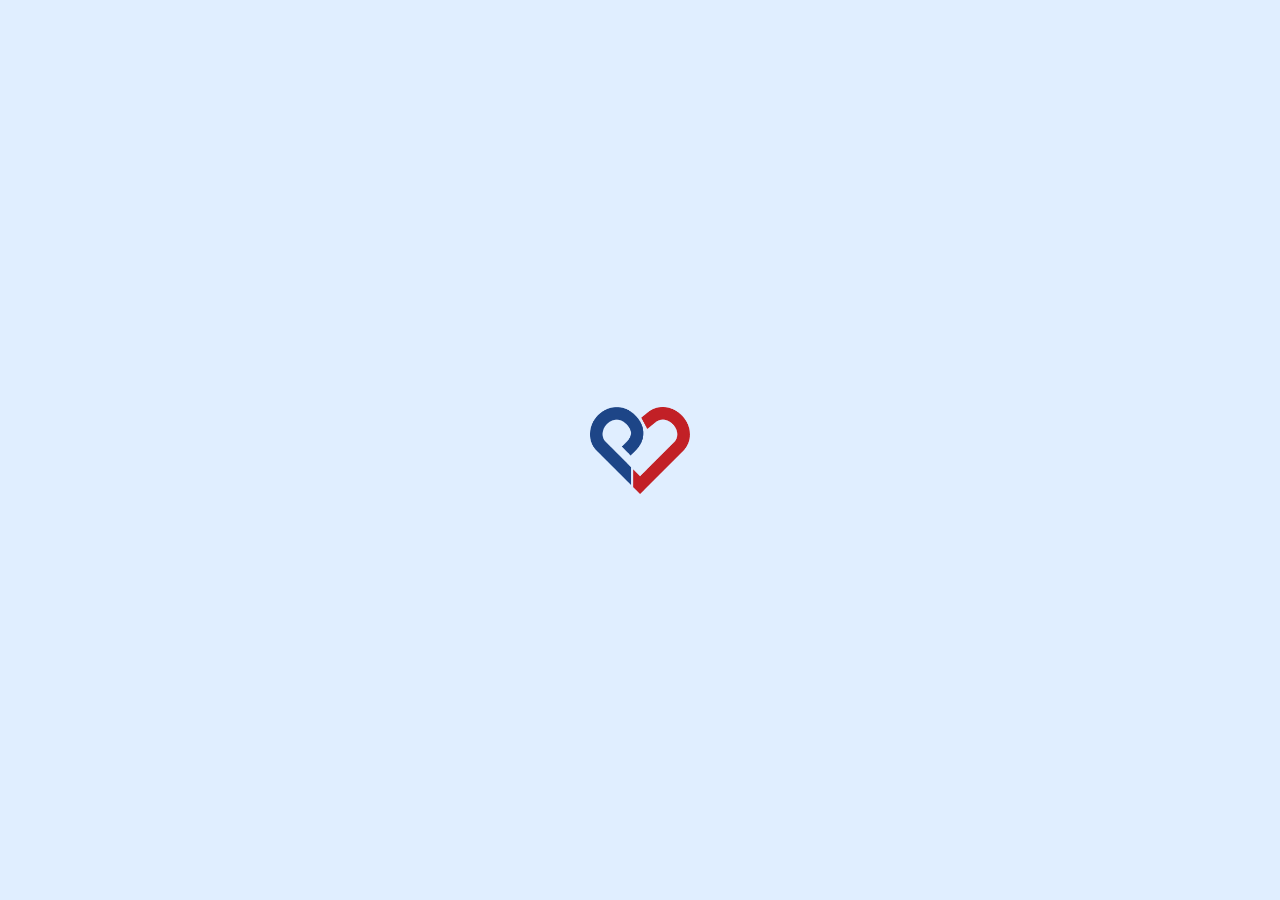
<file: front/index.html>
<!DOCTYPE html>
<html lang="pt-BR">

<head>
    <meta charset="UTF-8">
    <meta name="viewport" content="width=device-width, initial-scale=1.0">
    <title>PROCAPE - Sistema de Ativos</title>

    <link href="https://cdn.jsdelivr.net/npm/bootstrap@5.3.2/dist/css/bootstrap.min.css" rel="stylesheet">
    <link href="https://fonts.googleapis.com/css2?family=Quicksand:wght@400;500;600;700&display=swap" rel="stylesheet">
    <link rel="shortcut icon" href="assets/images/favicon.ico" type="image/x-icon">
    <link rel="stylesheet" href="assets/pages/login/login.css">
</head>

<body>

    <section id="loading-screen" aria-label="Tela de carregamento do sistema">
        <div class="heart-logo" aria-hidden="true"></div>
    </section>

    <main id="login-screen" class="container-fluid p-0">
        <div class="row g-0">

            <section class="col-md-6 d-none d-md-block login-bg" aria-label="Fundo decorativo da instituição"></section>

            <section class="col-md-6 login-form-container" aria-labelledby="titulo-login">
                <div class="w-100 mx-auto" style="max-width: 400px;">
                    <h1 id="titulo-login" class="login-title text-center">Login</h1>

                    <form id="form-acesso">
                        <div class="mb-3">
                            <label for="inputEmail" class="form-label">E-mail</label>
                            <input type="email" class="form-control" id="inputEmail" placeholder="Digite o seu email"
                                required>
                        </div>

                        <div class="mb-2">
                            <label for="inputSenha" class="form-label">Senha</label>
                            <input type="password" class="form-control" id="inputSenha" placeholder="Digite sua senha"
                                required>
                        </div>


                        <button href="../produtos/produtos.html" type="submit" class="btn btn-login">Acessar</button>

                    </form>

                    <footer id="rodape-login">
                        <img src="assets/images/logo.png" alt="Logo PROCAPE" aria-hidden="true"
                            id="logo-canto-inferior">
                    </footer>

                </div>
            </section>

        </div>
    </main>

    <script src="https://cdn.jsdelivr.net/npm/bootstrap@5.3.2/dist/js/bootstrap.bundle.min.js"></script>
    <script src="assets/pages/login/login.js"></script>
</body>

</html>
</file>
<file: front/assets/pages/login/login.css>
/* ==========================================================
   RESET E CONFIGURAÇÕES GERAIS
========================================================== */

* {
    box-sizing: border-box;
    font-family: 'Quicksand', sans-serif;
}

:root {
    --azul-principal: #1D4587;
    --azul-escuro: #022154;
    --vermelho-principal: #B44848;
    --vermelho-claro: #FFECEC;
    --azul-claro: #E0EEFF;
    --azul-mais-claro: #F6F6F6;

    --bg-gradiente:
        linear-gradient(
            180deg,
            var(--azul-principal) 0%,
            var(--azul-escuro) 100%
        );

    --fonte-principal: 'Quicksand', sans-serif;
}

body {
    margin: 0;
    overflow: hidden;
    overflow-x: hidden;

    font-family: var(--fonte-principal);

    background-color: #F8F9FA;
}

main {
    display: flex;
    align-items: flex-start;
    justify-content: center;

    width: 100%;
    min-height: 100vh;

    padding: 40px 20px;

    background-color: #EAF2F8;

    overflow-y: auto;
}

main.login-main {
    display: block;
    min-height: 100vh;
    padding: 0;
}

/* ==========================================================
   LOADING SCREEN
========================================================== */

#loading-screen {
    position: fixed;
    top: 0;
    left: 0;

    width: 100vw;
    height: 100vh;

    display: flex;
    justify-content: center;
    align-items: center;

    background-color: var(--azul-claro);

    z-index: 9999;

    transition: opacity 0.5s ease;
}

.heart-logo {
    width: 100px;
    height: 100px;

    background:
        url('../../images/logo.png')
        no-repeat
        center;

    background-size: contain;

    animation: pulse 1.2s infinite;
}

@keyframes pulse {

    0% {
        transform: scale(1);
    }

    50% {
        transform: scale(1.15);
    }

    100% {
        transform: scale(1);
    }
}

/* ==========================================================
   TELA DE LOGIN
========================================================== */

#login-screen {
    display: none;
    height: 100vh;
}

.login-bg {
    height: 100vh;

    background:
        url('../../images/PROCAPE_background.png')
        no-repeat
        center;

    background-size: cover;
    background-position: left;
}

.login-form-container {
    display: flex;
    flex-direction: column;
    justify-content: center;

    height: 100vh;

    padding: 2rem;

    background-color: var(--azul-mais-claro);
}

.login-title {
    margin-bottom: 2rem;

    color: var(--azul-principal);

    font-size: 2rem;
    font-weight: 700;
}

/* ==========================================================
   FORMULÁRIO LOGIN
========================================================== */

#form-acesso div {
    margin-bottom: 20px;
}

#form-acesso label {
    display: block;

    margin-bottom: 0.1px;

    color: var(--azul-principal);

    font-weight: 600;
}

.form-label {
    color: var(--azul-principal);

    font-size: 0.95rem;
    font-weight: 700;
}

.form-control {
    padding: 0.75rem;

    border: 2px solid var(--vermelho-principal);
    border-radius: 6px;
}

.form-control::placeholder {
    color: #A0A0A0;
    font-weight: 500;
}

#inp-cpf,
#inp-senha {
    width: 100%;

    padding: 12px;

    border: 2px solid var(--azul-principal);
    border-radius: 6px;

    box-sizing: border-box;
}

.form-control:disabled,
.form-select:disabled {
    opacity: 1;

    color: #495057 !important;

    background-color: #f1f3f5 !important;

    border: 1px solid #dee2e6;

    font-weight: 500;
}

/* ==========================================================
   BOTÕES
========================================================== */

.btn-login {
    width: 100%;

    margin-top: 1.5rem;
    padding: 0.75rem;

    color: var(--vermelho-principal);

    background-color: var(--vermelho-claro);

    border: 2px solid var(--vermelho-principal);
    border-radius: 6px;

    font-weight: 700;

    transition: all 0.3s;
}

.btn-login:hover {
    color: white;

    background-color: var(--vermelho-principal);
}

.btn-sair {
    transition: all 0.3s ease;
}

.btn-sair:hover {
    color: #ff6b6b !important;
    transform: scale(1.05);
}

/* ==========================================================
   LINKS
========================================================== */

.link-text {
    color: var(--azul-principal);

    font-size: 0.85rem;
    font-weight: 500;
}

.link-action {
    color: var(--vermelho-principal);

    font-size: 0.85rem;
    font-weight: 600;

    text-decoration: underline;
}

/* ==========================================================
   RODAPÉ LOGIN
========================================================== */

#login-formulario {
    position: relative;
}

#logo-canto-inferior {
    position: absolute;

    right: 30px;
    bottom: 30px;

    width: 60px;

    opacity: 0.9;
}

/* ==========================================================
   SIDEBAR
========================================================== */

.sidebar-master {
    width: 250px;
    flex-shrink: 0;
}

.offcanvas-lg {
    background:
        linear-gradient(
            180deg,
            #1D4587 0%,
            #022154 100%
        );
}

.sidebar-link {
    display: block;

    padding: 15px 25px;

    color: white;

    text-decoration: none;

    border-bottom:
        1px solid rgba(255, 255, 255, 0.1);

    transition: background 0.2s;
}

.sidebar-link:hover {
    color: white;

    background-color:
        rgba(255, 255, 255, 0.05);
}

.sidebar-link.active {
    font-weight: 700;

    background-color:
        rgba(255, 255, 255, 0.1);
}

.sidebar-sublink {
    display: block;

    padding: 10px 25px 10px 40px;

    color: rgba(255, 255, 255, 0.7);

    font-size: 0.9rem;

    text-decoration: none;

    border-bottom:
        1px solid rgba(255, 255, 255, 0.1);
}

.sidebar-sublink.active {
    color: white;
    font-weight: 700;

    background-color:
        rgba(255, 255, 255, 0.05);
}

/* ==========================================================
   CARDS E CONTEÚDO
========================================================== */

.info-card {
    width: 100%;
    max-width: 950px;

    margin: auto;
    padding: 2.5rem;

    background-color: #ffffff;

    border-radius: 1rem;

    box-shadow:
        0 0.5rem 1rem
        rgba(0, 0, 0, 0.1);
}

h2 {
    margin-bottom: 1.5rem;

    color: #1D4587;

    font-weight: 700;
}

/* ==========================================================
   SCROLLBAR
========================================================== */

::-webkit-scrollbar {
    width: 8px;
}

::-webkit-scrollbar-track {
    background: #f1f1f1;
}

::-webkit-scrollbar-thumb {
    background: #1D4587;
    border-radius: 10px;
}
</file>
<file: front/assets/css/global.css>
/* ══════════════════════════════════════
   global.css — Variáveis e base do projeto
   ══════════════════════════════════════ */

@import url('https://fonts.googleapis.com/css2?family=Quicksand:wght@400;500;600;700&display=swap');

* {
    box-sizing: border-box;
    font-family: 'Quicksand', sans-serif;
}


/* ── Variáveis de cor ── */
:root {
    --azul-principal:   #1D4587;
    --azul-escuro:      #022154;
    --azul-claro:       #E0EEFF;
    --azul-mais-claro:  #F6F6F6;
    --vermelho-principal: #B44848;
    --vermelho-claro:   #FFECEC;
    --bg-gradiente:     linear-gradient(180deg, var(--azul-principal) 0%, var(--azul-escuro) 100%);
    --fonte-principal:  'Quicksand', sans-serif;
}

/* ── Base ── */
body {
    font-family: var(--fonte-principal);
    margin: 0;
    background-color: #EAF2F8;
    overflow-x: hidden;
}

main {
    display: flex;
    align-items: flex-start;
    justify-content: center;
    width: 100%;
    min-height: 100vh;
    padding: 40px 20px;
    background-color: #EAF2F8;
    overflow-y: auto;
}

/* ── Títulos ── */
h2 {
    color: var(--azul-principal);
    font-weight: 700;
    margin-bottom: 1.5rem;
}

/* ── Labels ── */
.label-azul {
    color: var(--azul-principal);
    font-weight: 600;
    margin-bottom: 5px;
}

/* ── Scrollbar personalizada ── */
::-webkit-scrollbar { width: 8px; }
::-webkit-scrollbar-track { background: #f1f1f1; }
::-webkit-scrollbar-thumb { background: var(--azul-principal); border-radius: 10px; }

/* ── Loading (coração pulsando) ── */
#loading-screen {
    position: fixed;
    top: 0; left: 0;
    width: 100vw; height: 100vh;
    background-color: var(--azul-claro);
    display: flex;
    justify-content: center;
    align-items: center;
    z-index: 9999;
    transition: opacity 0.5s ease;
}

.heart-logo {
    width: 100px; height: 100px;
    background: url('../imagens/logo.png') no-repeat center;
    background-size: contain;
    animation: pulse 1.2s infinite;
}

@keyframes pulse {
    0%   { transform: scale(1); }
    50%  { transform: scale(1.15); }
    100% { transform: scale(1); }
}

/* ── Logo canto inferior ── */
.logo-canto {
    position: absolute;
    bottom: 30px;
    right: 30px;
    width: 60px;
    opacity: 0.8;
    z-index: 0;
}


.card-principal h2 {
color: #1D4587;
font-weight: 700;
margin-bottom: 20px;
margin-left: 20px;
}
</file>
<file: front/assets/css/botoes.css>
/* ══════════════════════════════════════
   botoes.css — Todos os botões do projeto
   ══════════════════════════════════════ */

/* ── Botão Primário (azul escuro) ── */
/* Uso: Cadastrar, Aplicar, Imprimir */
.btn-primario {
    background-color: var(--azul-escuro, #022154);
    color: white;
    border: none;
    border-radius: 50px;
    font-size: 0.8rem;
    font-weight: 700;
    padding: 10px 18px;
    cursor: pointer;
    transition: background-color 0.2s;
    text-decoration: none;
    display: inline-flex;
    align-items: center;
    gap: 6px;
}

.btn-primario:hover {
    background-color: var(--azul-principal, #1D4587);
    color: white;
}

/* ── Botão Secundário (outline azul) ── */
/* Uso: Limpar, Voltar, Ver Modelos */
.btn-secundario {
    background-color: transparent;
    color: var(--azul-principal, #1D4587);
    border: 1px solid var(--azul-principal, #1D4587);
    border-radius: 50px;
    font-size: 0.8rem;
    font-weight: 700;
    padding: 10px 18px;
    cursor: pointer;
    transition: all 0.2s;
    text-decoration: none;
    display: inline-flex;
    align-items: center;
    gap: 6px;
}

.btn-secundario:hover {
    background-color: var(--azul-claro, #E0EEFF);
    color: var(--azul-principal, #1D4587);
}

/* ── Botão Perigo (vermelho) ── */
/* Uso: Buscar Produto, Cancelar, Excluir */
.btn-perigo {
    background-color: var(--vermelho-principal, #B44848);
    color: white;
    border: none;
    border-radius: 50px;
    font-size: 0.8rem;
    font-weight: 700;
    padding: 10px 18px;
    cursor: pointer;
    transition: background-color 0.2s;
    text-decoration: none;
    display: inline-flex;
    align-items: center;
    gap: 6px;
}

.btn-perigo:hover {
    background-color: #a33f3f;
    color: white;
}

/* ── Botão Outline Vermelho ── */
/* Uso: Cadastrar, Gerar Relatório, Editar */
.btn-outline-vermelho {
    background-color: transparent;
    color: var(--vermelho-principal, #B44848);
    border: 1px solid var(--vermelho-principal, #B44848);
    border-radius: 50px;
    font-size: 0.85rem;
    font-weight: 700;
    padding: 10px 18px;
    cursor: pointer;
    transition: all 0.2s;
    text-decoration: none;
    display: inline-flex;
    align-items: center;
    gap: 6px;
}

.btn-outline-vermelho:hover {
    background-color: var(--vermelho-principal, #B44848);
    color: white;
}

/* ── Botão de Ação da Tabela (ícone pequeno) ── */
.btn-acao {
    width: 32px;
    height: 32px;
    display: inline-flex;
    align-items: center;
    justify-content: center;
    border-radius: 6px;
    border: 1px solid;
    background: white;
    cursor: pointer;
    transition: all 0.2s;
}

.btn-acao-editar {
    border-color: #6a92d4;
    color: #6a92d4;
}

.btn-acao-editar:hover {
    background: #6a92d4;
    color: white;
}

.btn-acao-excluir {
    border-color: var(--vermelho-principal, #B44848);
    color: var(--vermelho-principal, #B44848);
}

.btn-acao-excluir:hover {
    background: var(--vermelho-principal, #B44848);
    color: white;
}

/* ── Botão Login ── */
.btn-login {
    background-color: var(--vermelho-claro, #FFECEC);
    color: var(--vermelho-principal, #B44848);
    border: 2px solid var(--vermelho-principal, #B44848);
    border-radius: 6px;
    font-weight: 700;
    width: 100%;
    padding: 0.75rem;
    margin-top: 1.5rem;
    transition: all 0.3s;
    cursor: pointer;
}

.btn-login:hover {
    background-color: var(--vermelho-principal, #B44848);
    color: white;
}



/* ══════════════════════════════════════
    Paginação com botões
   ══════════════════════════════════════ */

.paginacao {
    display: flex;
    align-items: center;
    justify-content: center;
    gap: 6px;
    padding: 16px 0 8px;
    flex-wrap: wrap;
}

/* ── Base de todos os botões ── */
.pag-btn {
    border: none;
    border-radius: 50px;
    font-family: inherit;
    font-size: 0.78rem;
    font-weight: 700;
    cursor: pointer;
    transition: background-color 0.2s, color 0.2s, border-color 0.2s;
    line-height: 1;
    display: inline-flex;
    align-items: center;
    justify-content: center;
}

/* ── Botões de navegação: |< < > >| ── */
.pag-btn--nav {
    background-color: transparent;
    color: var(--azul-principal, #1D4587);
    border: 1px solid var(--azul-principal, #1D4587);
    padding: 7px 13px;
    min-width: 36px;
}

.pag-btn--nav:hover:not(:disabled) {
    background-color: var(--azul-claro, #E0EEFF);
}

/* ── Botões de número ── */
.pag-btn--numero {
    background-color: transparent;
    color: var(--azul-escuro, #022154);
    border: 1px solid transparent;
    padding: 7px 12px;
    min-width: 36px;
}

.pag-btn--numero:hover:not(:disabled) {
    background-color: var(--azul-claro, #E0EEFF);
    border-color: var(--azul-claro, #E0EEFF);
}

/* ── Página atual (ativo) ── */
.pag-btn--ativo {
    background-color: var(--azul-escuro, #022154);
    color: white;
    border: 1px solid var(--azul-escuro, #022154);
    padding: 7px 12px;
    min-width: 36px;
    cursor: default;
    pointer-events: none;
}

/* ── Desativado: |< e < na primeira página; > e >| na última ── */
.pag-btn--desativado {
    opacity: 0.35;
    cursor: not-allowed;
    pointer-events: none;
}

/* ── Reticências ── */
.pag-ellipsis {
    font-size: 0.85rem;
    color: var(--azul-escuro, #022154);
    padding: 0 4px;
    user-select: none;
}
</file>
<file: front/assets/css/inputs.css>
/* ══════════════════════════════════════
   inputs.css — Campos de formulário
   ══════════════════════════════════════ */

/* ── Input padrão (borda vermelha) ── */
.input-vermelho {
    border: 1px solid #e08e8e;
    border-radius: 6px;
    padding: 8px 12px;
    color: #6c757d;
    width: 100%;
    font-family: var(--fonte-principal, 'Quicksand', sans-serif);
    transition: border-color 0.2s, box-shadow 0.2s;
}

.input-vermelho:focus {
    border-color: #D32F2F;
    box-shadow: 0 0 0 0.25rem rgba(211, 47, 47, 0.25);
    outline: none;
}

.input-vermelho::placeholder {
    color: #A0A0A0;
    font-weight: 500;
}

/* ── Input desabilitado ── */
.input-vermelho:disabled,
.input-vermelho[readonly] {
    background-color: #f1f3f5;
    color: #495057;
    opacity: 1;
    border: 1px solid #dee2e6;
    font-weight: 500;
}

/* ── Input personalizado (borda vermelha mais suave) ── */
/* Uso: campos de filtro na barra de filtros */
.input-filtro {
    border: 1px solid var(--vermelho-claro, #ffb3b3);
    border-radius: 6px;
    color: var(--vermelho-principal, #B44848);
    font-size: 0.75rem;
    padding: 4px 10px;
    background-color: #fffafa;
    font-family: var(--fonte-principal, 'Quicksand', sans-serif);
    transition: border-color 0.2s;
}

.input-filtro:focus {
    outline: none;
    border-color: var(--vermelho-principal, #B44848);
    box-shadow: 0 0 0 0.2rem rgba(180, 72, 72, 0.15);
}

.input-filtro::placeholder {
    color: #c49898;
}

/* ── Select padrão (borda vermelha) ── */
.select-vermelho {
    border: 1px solid #e08e8e;
    border-radius: 6px;
    padding: 8px 12px;
    color: #6c757d;
    background-color: #ffeaea;
    font-family: var(--fonte-principal, 'Quicksand', sans-serif);
    cursor: pointer;
    width: 100%;
    transition: border-color 0.2s;
}

.select-vermelho:focus {
    border-color: #D32F2F;
    box-shadow: 0 0 0 0.25rem rgba(211, 47, 47, 0.25);
    outline: none;
}

/* ── Select de filtro (pequeno, arredondado) ── */
.select-filtro {
    border: 1px solid var(--vermelho-claro, #ffb3b3);
    border-radius: 50px;
    color: var(--vermelho-principal, #B44848);
    font-size: 0.75rem;
    padding: 2px 20px 2px 10px;
    background-color: #fffafa;
    cursor: pointer;
    font-family: var(--fonte-principal, 'Quicksand', sans-serif);
    transition: border-color 0.2s;
}

.select-filtro:focus {
    outline: none;
    border-color: var(--vermelho-principal, #B44848);
}
</file>
<file: front/assets/css/card-detalhe.css>
/* ══════════════════════════════════════
   card-detalhe.css — Painel lateral direito
   (Detalhes do Produto + Código de Barras)
   ══════════════════════════════════════ */

/* ── Título da seção (vermelho, uppercase) ── */
.titulo-secao {
    color: var(--vermelho-principal, #B44848);
    font-size: 0.9rem;
    font-weight: 700;
    text-transform: uppercase;
    margin-bottom: 12px;
}

/* ── Painel de detalhes ── */
.card-detalhe {
    background: white;
    border-radius: 12px;
    padding: 20px;
    min-width: 220px;
}

/* ── Texto dos detalhes ── */
.detalhe-info {
    color: var(--azul-principal, #1D4587);
    font-size: 0.85rem;
    font-weight: 500;
    line-height: 1.8;
}

/* ── Divisória ── */
.detalhe-divisoria {
    border: none;
    border-top: 1px solid #f0f0f0;
    margin: 16px 0;
}

/* ── Área do código de barras ── */
.barcode-container {
    border: 1.5px solid var(--azul-principal, #1D4587);
    border-radius: 8px;
    padding: 12px;
    display: flex;
    align-items: center;
    justify-content: center;
    margin-bottom: 12px;
    background: white;
}

.barcode-container img,
.barcode-container svg {
    max-width: 100%;
    height: auto;
}
</file>
<file: front/assets/pages/leitor/leitor.css>
/* ══════════════════════════════════════
   leitor.css — Página Leitor de Código de Barras
   ══════════════════════════════════════ */

.page-wrapper {
    display: flex;
    flex-direction: column;
    min-height: 100vh;
    background-color: #EAF2F8;
}

.page-content {
    flex: 1;
    padding: 32px 24px;
    display: flex;
    justify-content: center;
    align-items: flex-start;
    overflow-y: auto;
}

/* ── Card branco principal ── */
.card-principal {
    background: white;
    border-radius: 16px;
    padding: 28px 32px 32px;
    width: 100%;
    max-width: 1400px;
    box-shadow: 0 2px 12px rgba(0, 0, 0, 0.06);
}

/* ── Layout: conteúdo à esquerda, painel à direita ── */
.layout-leitor {
    display: flex;
    gap: 32px;
    align-items: flex-start;
}

.col-leitor {
    flex: 1;
    min-width: 0;
}

.col-detalhe {
    width: 240px;
    flex-shrink: 0;
    border-left: 1px solid #f0f0f0;
    padding-left: 28px;
}

/* ── Grupos de campo ── */
.leitor-grupo {
    margin-bottom: 8px;
}

/* ── Label dos campos ── */
.leitor-label {
    color: var(--azul-principal, #1D4587);
    font-size: 0.95rem;
    font-weight: 600;
    margin-bottom: 10px;
    display: block;
}

/* ── Divisória ── */
.leitor-divisoria {
    border: none;
    border-top: 1px solid #f0f0f0;
    margin: 20px 0;
}

/* ── Input de upload (simula o campo de arquivo) ── */
.input-upload {
    display: flex;
    align-items: center;
    justify-content: space-between;
    border: 1px solid var(--vermelho-principal, #B44848);
    border-radius: 8px;
    padding: 8px 14px;
    max-width: 260px;
    cursor: pointer;
    color: #aaa;
    font-size: 0.88rem;
    font-family: var(--fonte-principal, 'Quicksand', sans-serif);
    transition: border-color 0.2s;
}

.input-upload:hover {
    border-color: #a33f3f;
}

.input-upload i {
    color: var(--vermelho-principal, #B44848);
    font-size: 1rem;
}

#btn-buscar:disabled {
    background-color: #ccc;
    cursor: not-allowed;
    opacity: 0.6;
}

body {
    padding-top: 64px;
}
</file>
<file: front/assets/pages/navbar/navbar.css>
.navbar-principal {
    display: flex;
    align-items: center;
    height: 64px;
    padding: 0; 
    background: linear-gradient(90deg, #1D4587 0%, #022154 100%);
    position: fixed;
    top: 0;
    z-index: 1000;
    width: 100%;
}

/* ── Logo ── */
.navbar-logo {
    display: flex;
    align-items: center;
    height: 100%;
    padding-right: 24px;
    position: relative;
    flex-shrink: 0;
}

.navbar-logo img {
    width: 38px;
    height: auto;
}

.navbar-logo::after {
    content: '';
    position: absolute;
    right: 0;
    top: 50%;
    transform: translateY(-50%);
    height: 28px;
    width: 1px;
    background: rgba(255, 255, 255, 0.35);
}

/* ── Links ── */
.navbar-links {
    display: flex;
    align-items: center;
    height: 100%;
    flex: 1;
}

.nav-link {
    color: rgba(255, 255, 255, 0.82);
    text-decoration: none;
    font-size: 15px;
    font-weight: 400;
    padding: 0 28px;
    height: 100%;
    display: flex;
    align-items: center;
    position: relative;
    white-space: nowrap;
    transition: color 0.15s;
}

.nav-link::after {
    content: '';
    position: absolute;
    right: 0;
    top: 50%;
    transform: translateY(-50%);
    height: 28px;
    width: 1px;
    background: rgba(255, 255, 255, 0.35);
}

.nav-link:hover {
    color: #ffffff;
}

.nav-link.active {
    color: #ffffff;
    font-weight: 500;
}

/* ── Sair ── */
.navbar-sair {
    margin-left: auto;
    display: flex;
    align-items: center;
    gap: 8px;
    color: #ffffff;
    text-decoration: none;
    font-size: 15px;
    font-weight: 500;
    padding-left: 28px;
    flex-shrink: 0;
    transition: opacity 0.15s;
}

.navbar-sair:hover {
    opacity: 0.8;
    color: #ffffff;
}

.navbar-sair svg {
    width: 18px;
    height: 18px;
}



/* container interno que alinha com o card */
.navbar-inner {
    display: flex;
    align-items: center;
    height: 100%;
    width: 100%;
    max-width: 1400px;        /* mesmo max-width do card */
    margin: 0 auto;
    padding: 0 24px;
}
</file>
<file: front/assets/css/filtros.css>
/* ══════════════════════════════════════
   filtros.css — Barra de filtros
   ══════════════════════════════════════ */

/* ── Container da barra ── */
.barra-filtros {
    border: 1.5px solid var(--azul-principal, #1D4587) !important;
    border-radius: 30px !important;
    padding: 8px 16px;
    background-color: white;
    display: flex;
    align-items: center;
    flex-wrap: nowrap;
    gap: 16px;
    margin-bottom: 1.5rem;
}

/* ── Label "FILTROS" ── */
.filtro-titulo {
    color: var(--azul-principal, #1D4587);
    font-size: 0.85rem;
    font-weight: 700;
    white-space: nowrap;
}

/* ── Label de cada campo (CÓDIGO, SETOR...) ── */
.filtro-label {
    color: var(--vermelho-principal, #B44848);
    font-size: 0.85rem;
    font-weight: 700;
    white-space: nowrap;
}

/* ── Grupo label + campo ── */
.filtro-grupo {
    display: flex;
    align-items: center;
    gap: 6px;
}

/* ── Input de filtro ── */
.input-filtro {
    border: 1px solid #ffcccc;
    border-radius: 50px;
    color: var(--vermelho-principal, #B44848);
    font-size: 0.8rem;
    padding: 3px 12px;
    background-color: #fffafa;
    font-family: var(--fonte-principal, 'Quicksand', sans-serif);
    min-width: 120px;
    transition: border-color 0.2s;
}

.input-filtro::placeholder {
    color: #e0a0a0;
}

.input-filtro:focus {
    outline: none;
    border-color: var(--vermelho-principal, #B44848);
}

/* ── Select de filtro ── */
.select-filtro {
    border: 1px solid #ffcccc !important;
    border-radius: 50px !important;
    color: var(--vermelho-principal, #B44848) !important;
    font-size: 0.8rem;
    padding: 3px 12px;
    background-color: #fffafa;
    font-family: var(--fonte-principal, 'Quicksand', sans-serif);
    min-width: 120px;
    cursor: pointer;
    transition: border-color 0.2s;
}

.select-filtro:focus {
    outline: none;
    border-color: var(--vermelho-principal, #B44848) !important;
    box-shadow: none !important;
}

/* ── Botão Limpar ── */
.btn-limpar {
    border: 1.5px solid var(--azul-principal, #1D4587) !important;
    color: var(--azul-principal, #1D4587) !important;
    border-radius: 50px !important;
    font-size: 0.8rem;
    font-weight: 700;
    padding: 4px 18px;
    background: transparent !important;
    cursor: pointer;
    transition: background-color 0.2s;
    white-space: nowrap;
}

.btn-limpar:hover {
    background-color: var(--azul-claro, #E0EEFF) !important;
}

/* ── Botão Aplicar ── */
.btn-aplicar {
    background-color: var(--azul-principal, #1D4587) !important;
    color: white !important;
    border: none !important;
    border-radius: 50px !important;
    font-size: 0.8rem;
    font-weight: 700;
    padding: 4px 18px;
    cursor: pointer;
    transition: background-color 0.2s;
    white-space: nowrap;
}

.btn-aplicar:hover {
    background-color: var(--azul-escuro, #022154) !important;
}
</file>
<file: front/assets/css/tabela.css>
/* ══════════════════════════════════════
   tabela.css — Tabela padrão do projeto
   ══════════════════════════════════════ */

.tabela-padrao {
    width: 100%;
    border-collapse: collapse;
}

/* ── Cabeçalho ── */
.tabela-padrao thead th {
    color: var(--vermelho-principal, #B44848);
    font-weight: 700;
    font-size: 0.85rem;
    text-transform: uppercase;
    border-bottom: 2px solid #f0f0f0;
    padding: 0 0 10px 0;
}

/* ── Células ── */
.tabela-padrao tbody td {
    color: var(--azul-principal, #1D4587);
    font-weight: 500;
    font-size: 0.9rem;
    vertical-align: middle;
    border-bottom: 1px solid #f0f0f0;
    padding: 12px 0;
}

/* ── Linha hover ── */
.tabela-padrao tbody tr:hover {
    background-color: #f8fbff;
    cursor: pointer;
}

/* ── Checkbox coluna ── */
.tabela-padrao .col-check {
    width: 36px;
}

.tabela-padrao input[type="checkbox"] {
    accent-color: var(--azul-principal, #1D4587);
    width: 16px;
    height: 16px;
    cursor: pointer;
}

/* ── Estado vazio / carregando ── */
.tabela-padrao .linha-vazia td {
    color: #adb5bd;
    text-align: center;
    padding: 2rem 0;
    font-size: 0.95rem;
}

/* ── Centraliza células ── */
.tabela-padrao thead th,
.tabela-padrao tbody td {
    text-align: center;
    vertical-align: middle;
}

/* ── Exceto a coluna do checkbox que fica à esquerda ── */
.tabela-padrao .col-check {
    text-align: left;
}

.tabela-padrao {
    table-layout: fixed;
}
</file>
<file: front/assets/css/paginacao.css>
/* ══════════════════════════════════════
   paginacao.css — Navegação de páginas
   ══════════════════════════════════════ */

.paginacao {
    display: flex;
    justify-content: center;
    align-items: center;
    gap: 32px;
    padding: 20px 0 8px;
}

.paginacao-link {
    color: var(--vermelho-principal, #B44848);
    font-size: 0.8rem;
    font-weight: 700;
    text-transform: uppercase;
    text-decoration: none;
    letter-spacing: 0.03em;
    transition: opacity 0.2s;
}

.paginacao-link:hover {
    opacity: 0.7;
    color: var(--vermelho-principal, #B44848);
}

.paginacao-link.desabilitado {
    opacity: 0.35;
    pointer-events: none;
}
</file>
<file: front/assets/pages/produtos/produtos.css>
.page-wrapper {
            display: flex;
            flex-direction: column;
            min-height: 100vh;
            background-color: #EAF2F8;
        }

        .page-content {
            flex: 1;
            padding: 32px 24px;
            display: flex;
            justify-content: center;
            align-items: flex-start;
            overflow-y: auto;
        }

        /* Card branco principal */
        .card-principal {
            background: white;
            border-radius: 16px;
            padding: 28px 32px 20px;
            width: 100%;
            max-width: 1400px;
            box-shadow: 0 2px 12px rgba(0, 0, 0, 0.06);
        }

        .layout-produtos {
            display: flex;
            gap: 32px;
            align-items: flex-start;
        }

        .col-tabela {
            flex: 1;
            min-width: 0;
        }

        .col-detalhe {
            width: 240px;
            flex-shrink: 0;
        }

        /* Divisória vertical */
        .col-detalhe {
            border-left: 1px solid #f0f0f0;
            padding-left: 28px;
        }
        body {
            padding-top: 64px;
        }

        .col-detalhe {
            position: sticky;
            top: 80px; /* altura da navbar + um respiro */
            align-self: flex-start;
        }
</file>
